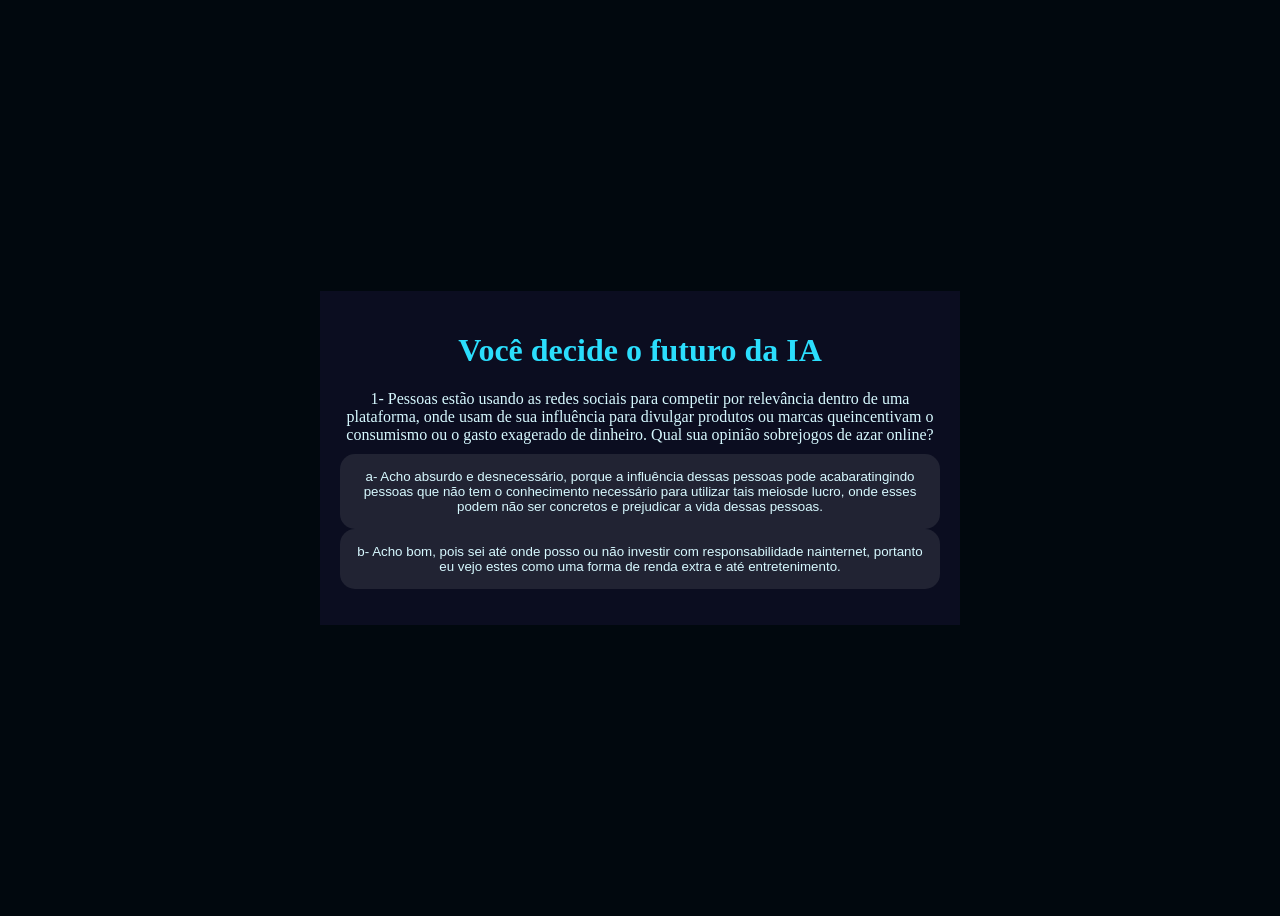
<file: index.html>
<!DOCTYPE html>
<html lang="pt-br">
<head>
    <meta charset="UTF-8">
    <meta name="viewport" content="width=device-width, initial-scale=1.0">
    <link rel="stylesheet" href="style.css">
    <title>Você decide o futuro da IA</title>
</head>
<body>
    <div class="caixa-principal">
        <h1>Você decide o futuro da IA</h1>
        <div class="caixa-perguntas">
            
        </div>
        <div class="caixa-alternativas">
            <button></button>
            <button></button>
        </div>
        <div class="caixa-resultado">
            <p class="texto-resultado"></p>
        </div>
    </div>



    <script src="./main.js"></script>
</body>
</html>
</file>
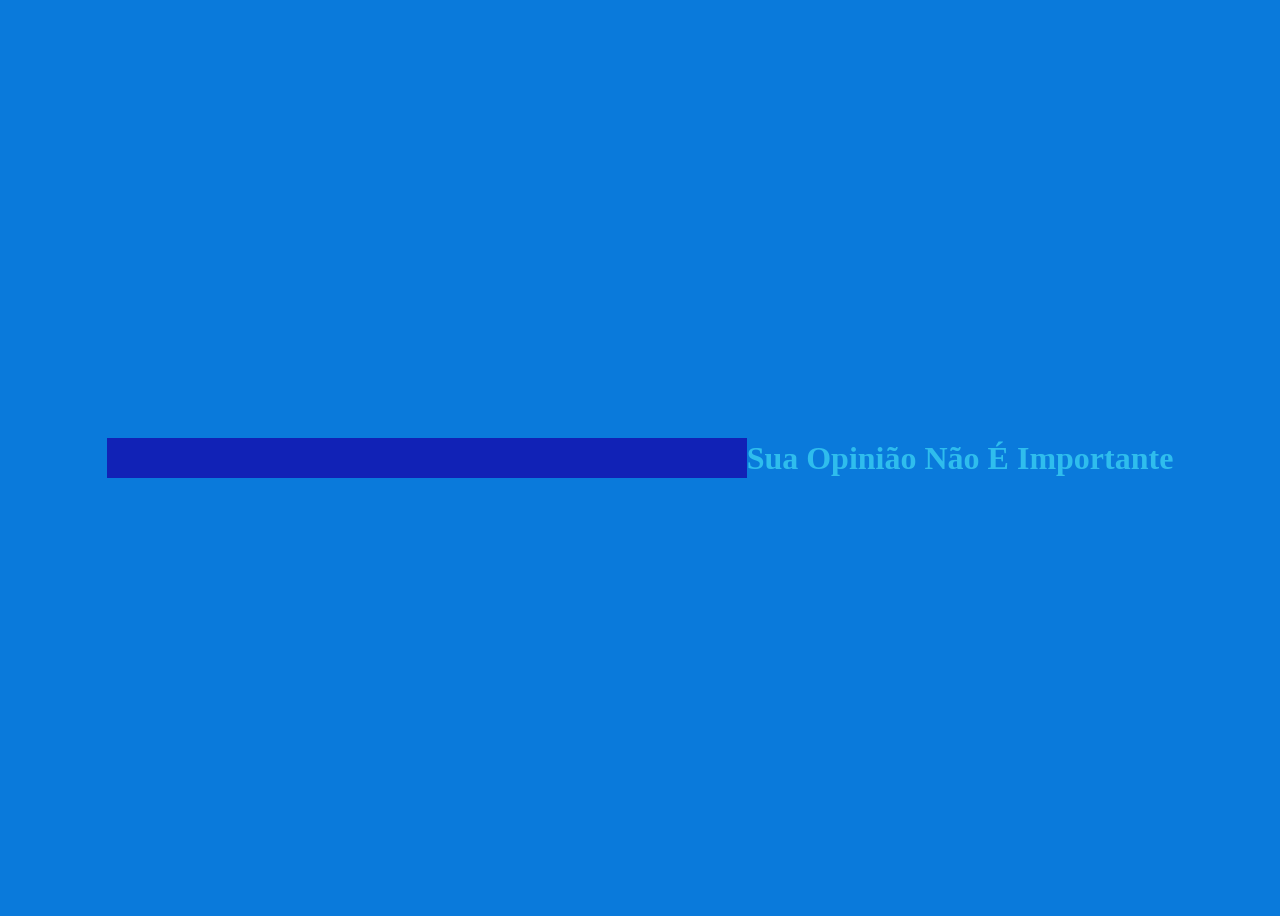
<file: MISSAO_IA-main/index.html>
<!DOCTYPE html>
<html lang="pt-br">
<head>
    <meta charset="UTF-8">
    <meta name="viewport" content="width=, initial-scale=1.0">
    <link rel="stylesheet" href="./style.css">
    <title>SUA OPINIÃO NÂO É IMPORTANTE</title>
</head>
<body>
    <div class="caixa-principal"></div>
        <h1>Sua Opinião Não É Importante</h1>
    <div class="caixa-perguntas"></div>
    <div class="caixa-alternativa"></div>  
    <div class="caixa-resultado"></div>
    <div class="texto-resultado"></div>  


    <script>src="./main.js"</script>
</body>
</html>
</file>
<file: style.css>
:root{
    --cor-fundo: #01080E;
    --cor-principal: #0B0D20 ;
    --cor-secundaria: #212333;
    --cor-destaque: #2BDEFD;
    --cor-texto: #D7F9FF;
}

body{
    background-color: var(--cor-fundo);
    color: var(--cor-texto);
    display: flex;
    justify-content: center;
    align-items: center;
    min-height: 100vh;
}

.caixa-principal{
    background-color: var(--cor-principal);
    width: 90%;
    max-width: 600px;
    text-align: center;
    padding: 20px;
}

h1{
    color: var(--cor-destaque);
}

button{
    background-color: var(--cor-secundaria);
    color: var(--cor-texto);
    border: none;
    border-radius: 15px;
    padding: 15px;
    transition: background-color 0.3s;
}

button:hover{
    background-color: var(--cor-destaque);
    color: var(--cor-principal);
}

.caixa-perguntas{
    padding-bottom: 10px;
}
</file>
<file: MISSAO_IA-main/style.css>
:root{
    --cor-de-fundo: #0a7adb;
    --cor-principal: #1122b6;
    --cor-secundaria: #080d35;
    --cor-destaque: #2fbded;
    --cor-texto: #d7f9ff;
}

body{
    background-color: var(--cor-de-fundo);
    color: var(--cor-texto);
    display: flex;
    justify-content: center;
    align-items: center;
    min-height: 100vh;

}

.caixa-principal{
    background-color: var(--cor-principal);
    width: 90%;
    max-width: 600px;
    text-align: center;
    padding: 20px;
}

h1{
    color: var(--cor-destaque);
}

button{
    background-color: var(--cor-secundaria);
    color: var(--cor-texto);
    border: none;
    border-radius: 15px;
    transition: backgroud-color 0.3s;

}
</file>
